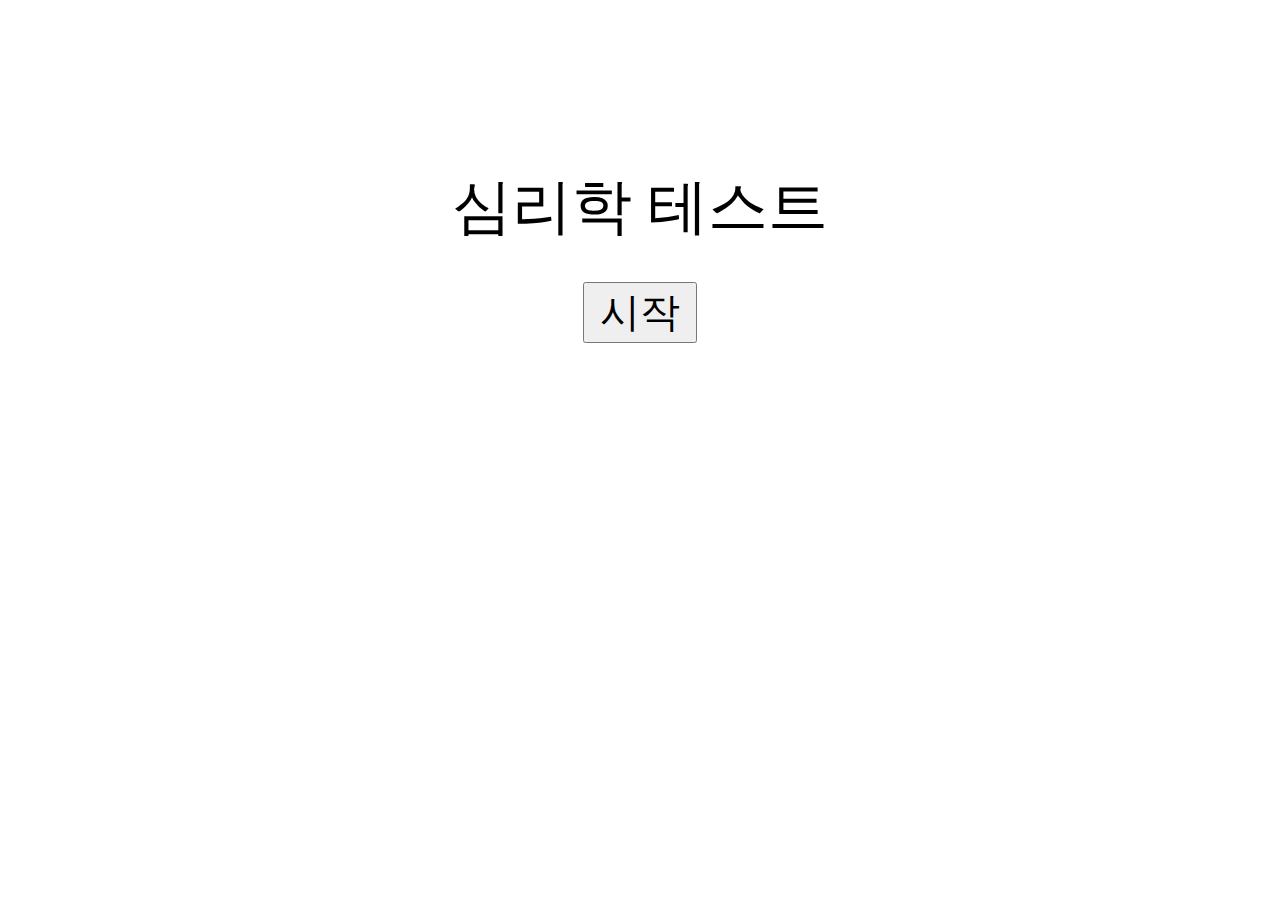
<file: index.html>
<!DOCTYPE html>
<html lang="ko">

<head>
    <meta charset="UTF-8">
    <meta name="viewport" content="width=device-width, initial-scale=1.0">
    <title>심리학 테스트</title>
    <link href="./index.css" rel="stylesheet">
</head>

<body>
    <p>심리학 테스트</p>

    <div>
        <button onclick="location.href='menu.html'">시작</button>
    </div>
</body>

</html>
</file>
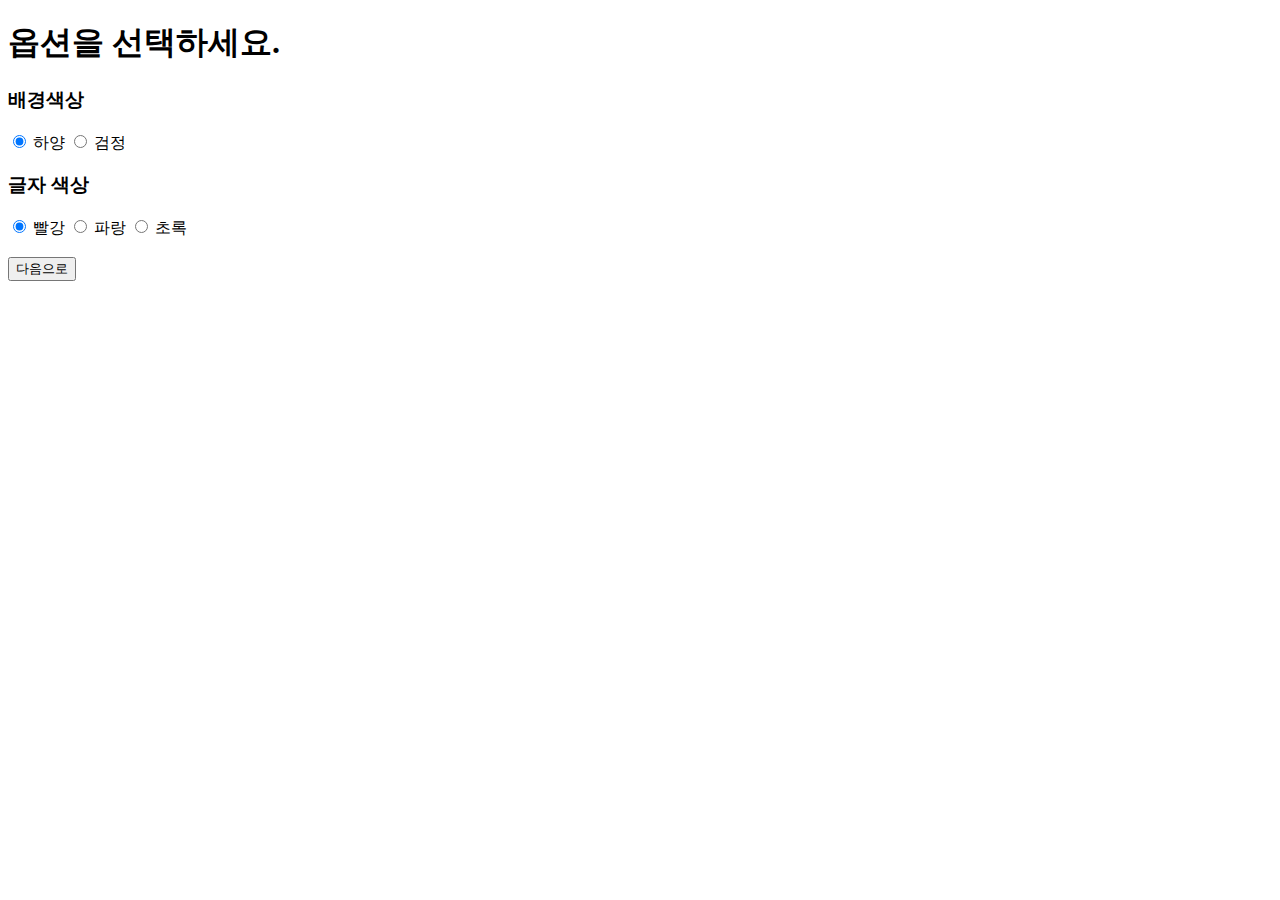
<file: menu.html>
<!DOCTYPE html>
<html lang="en">

<head>
    <meta charset="UTF-8">
    <meta name="viewport" content="width=device-width, initial-scale=1.0">
    <title>옵션 선택</title>
</head>

<body>
    <h1>옵션을 선택하세요.</h1>

    <h3>배경색상</h3>
    <form>
        <label>
            <input type="radio" name="bgcolor" value="white" checked>
            하양
        </label>
        <label>
            <input type="radio" name="bgcolor" value="black">
            검정
        </label>
    </form>
    <h3>글자 색상</h3>
    <form>
        <label>
            <input type="radio" name="fontcolor" value="red" checked>
            빨강
        </label>
        <label>
            <input type="radio" name="fontcolor" value="blue">
            파랑
        </label>
        <label>
            <input type="radio" name="fontcolor" value="green">
            초록
        </label>
    </form>
    <br>
    <button id="nextBtn">다음으로</button>

    <script src="./menu.js"></script>
</body>
<script>
    
</script>

</html>
</file>
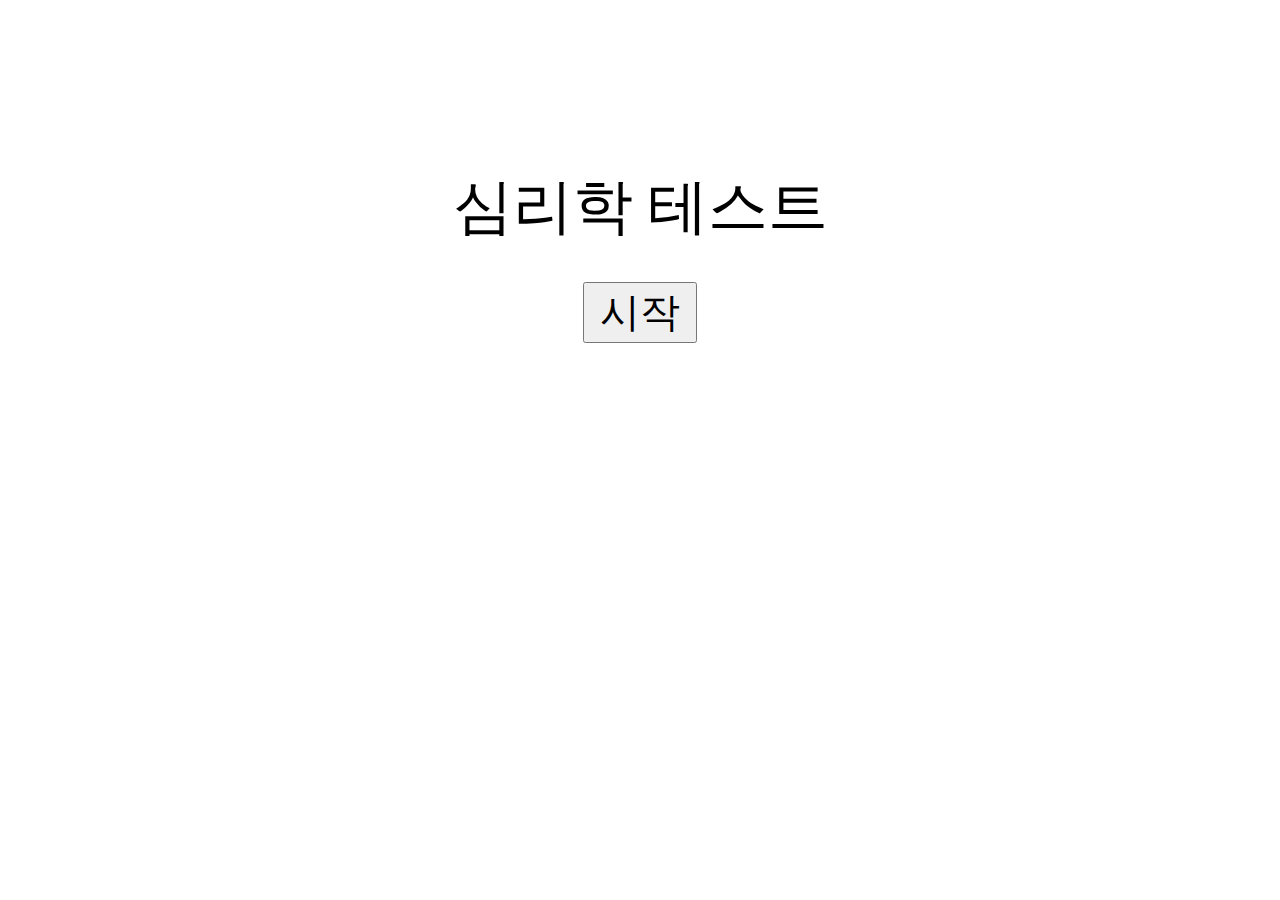
<file: my_web.html>
<!DOCTYPE html>
<html lang="ko">

<head>
    <meta charset="UTF-8">
    <meta name="viewport" content="width=device-width, initial-scale=1.0">
    <title>심리학 테스트</title>
    <link href="./my_web.css" rel="stylesheet">
</head>

<body>
    <p>심리학 테스트</p>

    <div>
        <button onclick="location.href='menu.html'">시작</button>
    </div>
</body>

</html>
</file>
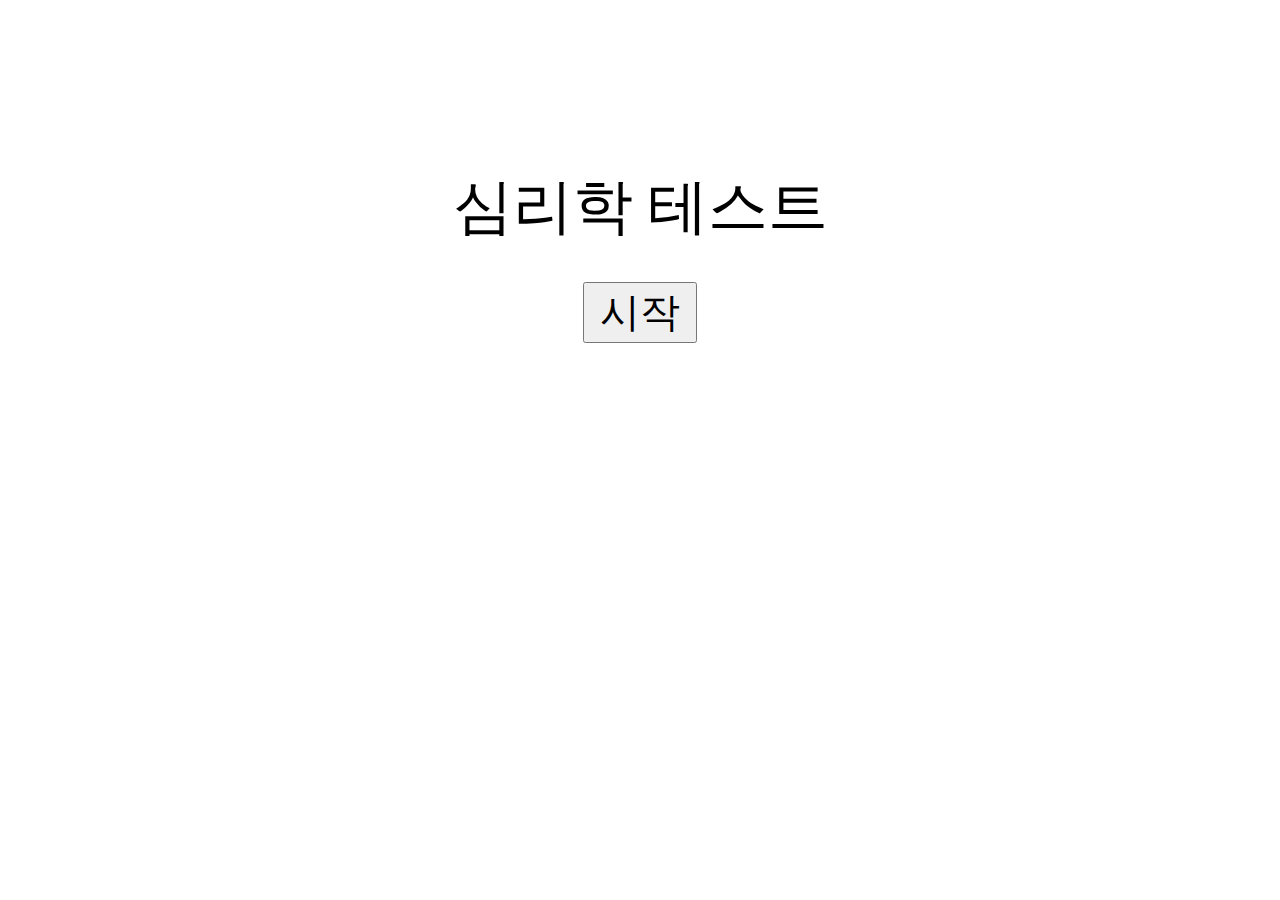
<file: start.html>
<!DOCTYPE html>
<html lang="ko">

<head>
    <meta charset="UTF-8">
    <meta name="viewport" content="width=device-width, initial-scale=1.0">
    <title>심리학 테스트</title>
    <link href="./start.css" rel="stylesheet">
</head>

<body>
    <p>심리학 테스트</p>

    <div>
        <button onclick="location.href='menu.html'">시작</button>
    </div>
</body>

</html>
</file>
<file: index.css>
body {
    height: 50vh;
    margin: 0;
    display: flex;
    flex-direction: column;
    justify-content: center;
    align-items: center;
    font-family: Arial, Helvetica, sans-serif; 
}

p {
    margin-bottom: 24px;
    position: static;
    height: auto;
    font-size: 60px;
}

div {
    position: static;
}

button {
    font-size: 40px;
    padding-left: 15px;
    padding-right: 15px;
    margin-top: 10px;
}
</file>
<file: my_web.css>
body {
    height: 50vh;
    margin: 0;
    display: flex;
    flex-direction: column;
    justify-content: center;
    align-items: center;
}

p {
    margin-bottom: 24px;
    /* 한 줄 띄우기 */
    position: static;
    height: auto;
    font-size: 60px;
}

div {
    position: static;
}

button {
    font-size: 40px;
    padding-left: 15px;
    padding-right: 15px;
    margin-top: 10px;
}
</file>
<file: start.css>
body {
    height: 50vh;
    margin: 0;
    display: flex;
    flex-direction: column;
    justify-content: center;
    align-items: center;
}

p {
    margin-bottom: 24px;
    /* 한 줄 띄우기 */
    position: static;
    height: auto;
    font-size: 60px;
}

div {
    position: static;
}

button {
    font-size: 40px;
    padding-left: 15px;
    padding-right: 15px;
    margin-top: 10px;
}
</file>
